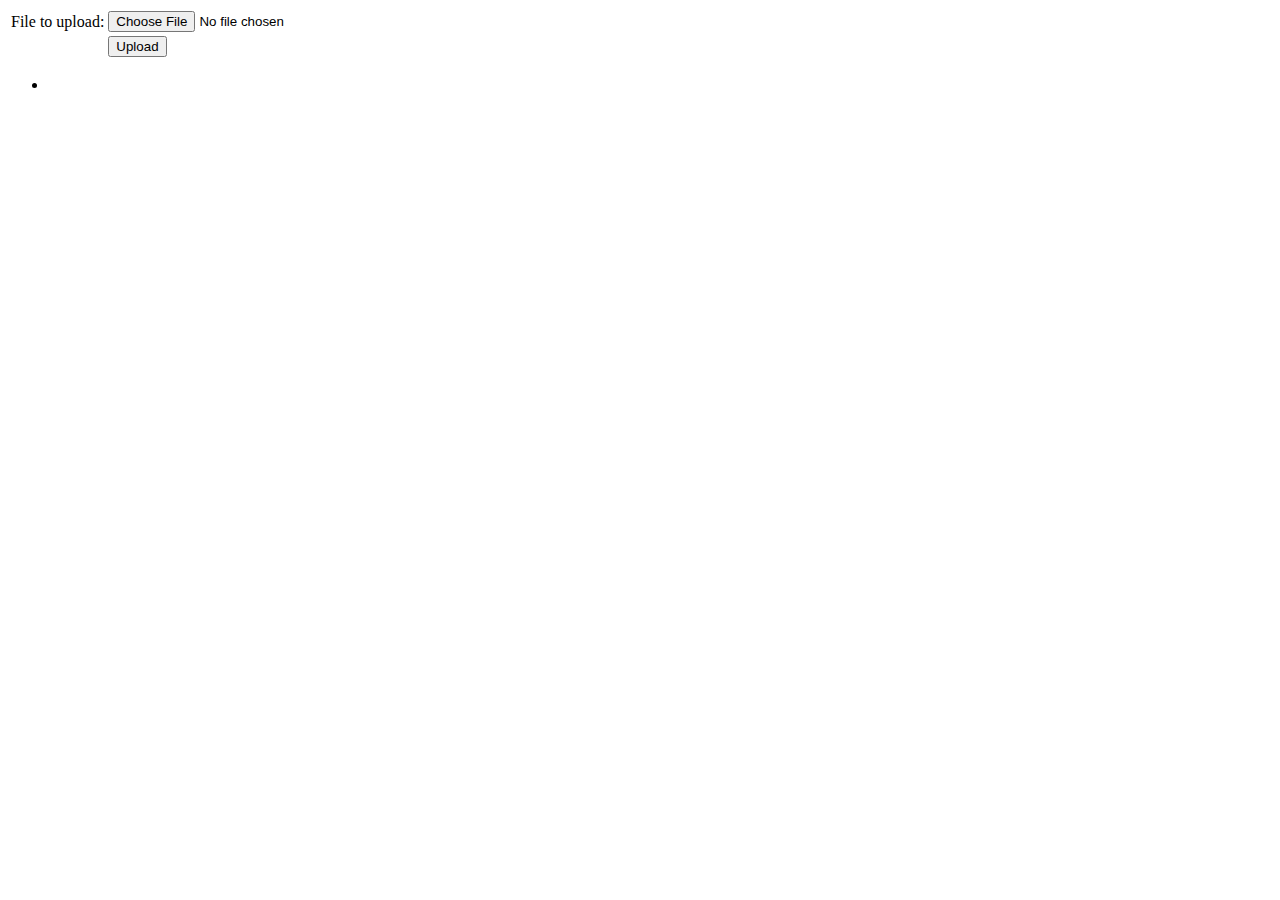
<file: src/main/resources/templates/UploadForm.html>
<html xmlns:th="https://www.thymeleaf.org">
<body>

<div th:if="${message}">
    <h2 th:text="${message}"/>
</div>

<div>
    <form method="POST" enctype="multipart/form-data" action="/">
        <table>
            <tr><td>File to upload:</td><td><input type="file" name="file" /></td></tr>
            <tr><td></td><td><input type="submit" value="Upload" /></td></tr>
        </table>
    </form>
</div>

<div>
    <ul>
        <li th:each="file : ${files}">
            <a th:href="${file}" th:text="${file}" />
        </li>
    </ul>
</div>

</body>
</html>
</file>
